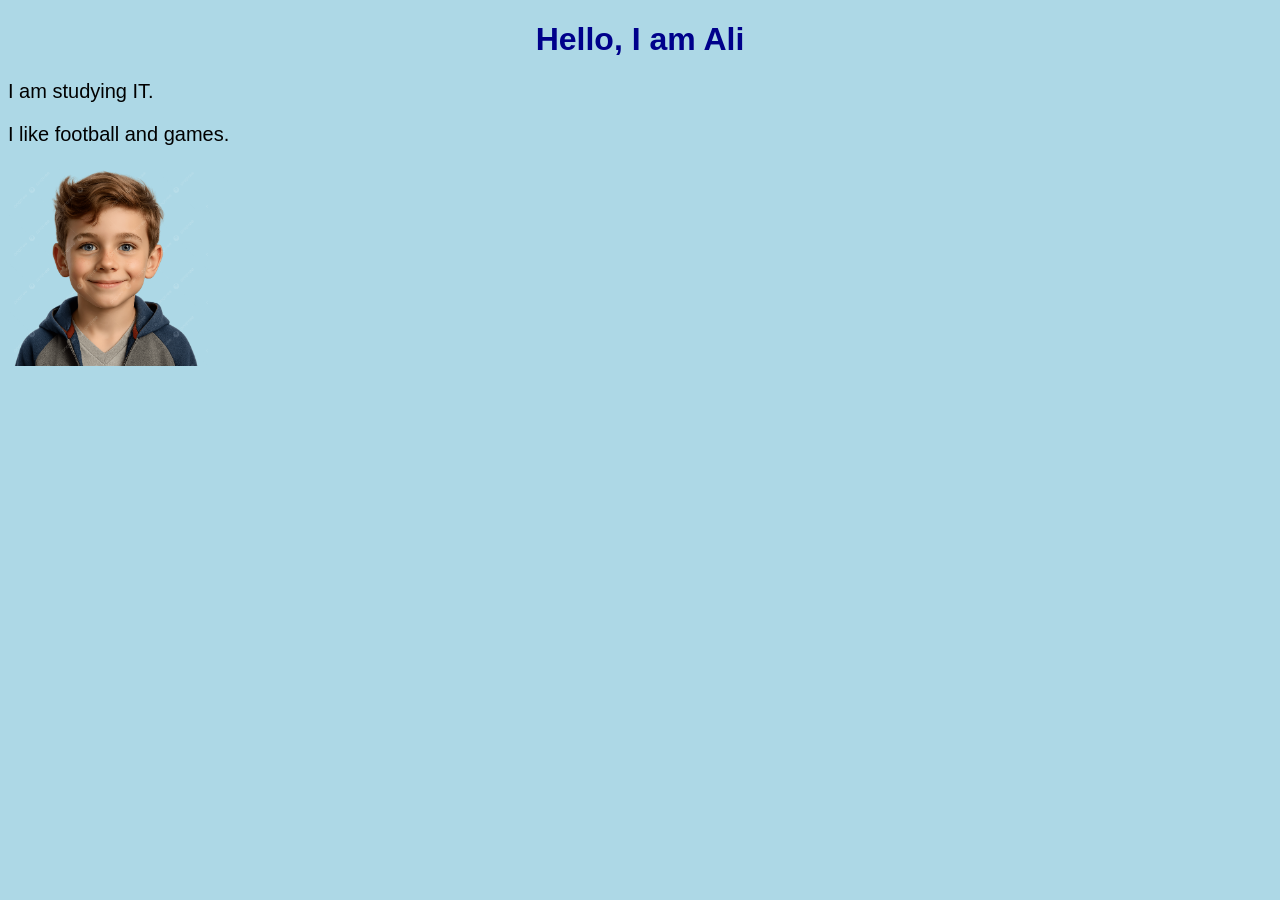
<file: index.html>
<!DOCTYPE html>
<html>
<head>
  <title>My Page</title>
<head>
  <title>My Page</title>
  <link rel="stylesheet" href="style.css">
</head>
</head>
<body>
  <h1>Hello, I am Ali</h1>
  <p>I am studying IT.</p>
  <p>I like football and games.</p>
  <img src="photo.jpg" width="200">
</body>
</html>
</file>
<file: style.css>
body {
  background-color: lightblue;
  font-family: Arial;
}

h1 {
  color: darkblue;
  text-align: center;
}

p {
  font-size: 20px;
}
</file>
